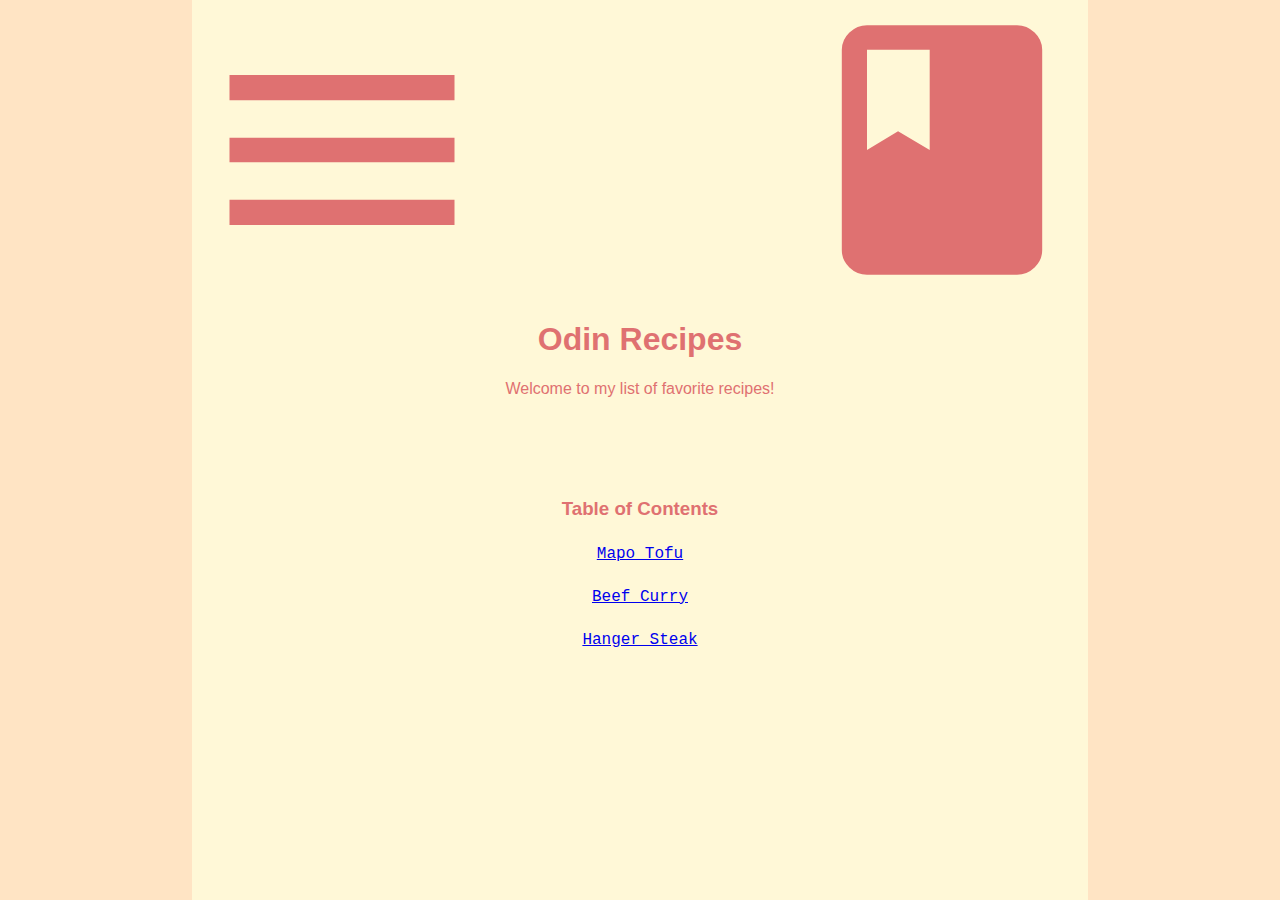
<file: index.html>
<!DOCTYPE html>
<html lang="en">
    <head>
        <title>Odin Recipes</title>
        <meta charset="UTF-8">
        <link rel="stylesheet" href="https://fonts.googleapis.com/css?family=Material+Icons">
        <link rel="stylesheet" href="styles.css">
    </head>
    <body>
        <div class="content">
            <span class="material-icons food">menu_book</span>
            <h1>Odin Recipes</h1>
            <p class="description">Welcome to my list of favorite recipes!</p>
            <h3>Table of Contents</h3>
            <ul class="recipe-list">
                <li class="recipe">
                    <a href="recipes/mapo_tofu.html">Mapo Tofu</a>
                </li>
                <li class="recipe">
                    <a href="recipes/beef_curry.html">Beef Curry</a>
                </li>
                <li class="recipe">
                    <a href="recipes/butchers_steak.html">Hanger Steak</a>
                </li>
            </ul>
        </div>
    </body>
</html>
</file>
<file: styles.css>
html, body {
    height: 100%;
}

body {
    margin: 0 15%;
    background-color: bisque;
}

.content {
    height: 100%;
    background-color: rgb(255, 248, 215);
    padding: auto;
}

.food {
    display: block;
    text-align: center;
    font-size: 300px;
}

h1, h3, .food, .description{
    color: rgb(223, 113, 113);
}

h1, h3, .recipe, .description {
    text-align: center;
    font-family: Impact, Haettenschweiler, 'Arial Narrow Bold', sans-serif;
}

.description {
    margin-bottom: 100px;
}

.recipe-list {
    padding-left: 0;
}

.recipe {
    font-family: "Courier New", sans-serif;
    list-style-type: none;
    margin: 25px;
}
</file>
